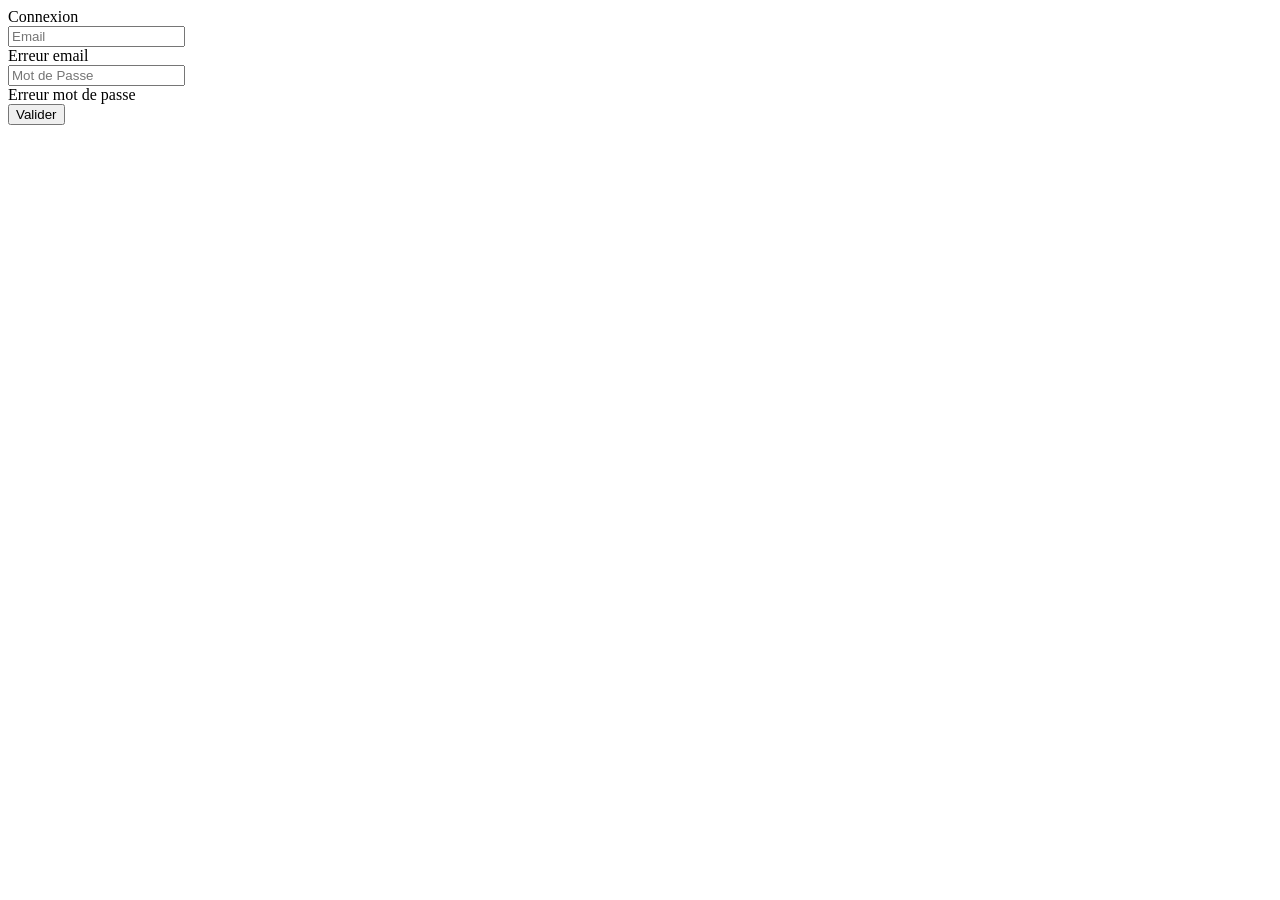
<file: codecase_web/src/main/resources/templates/connexion.html>
<!DOCTYPE html>
<html xmlns:th="http://www.thymeleaf.org" lang="fr">
<head th:insert="fragments :: htmlHead">
  <title>Se connecter</title>
</head>

<body>
<div th:insert="fragments :: headerContent"></div>

<main>
  <div id="main-container">
    <article>
      <div class ="article-header">
        <div class="info-container">
          <div class ="avatar-container">
            <div class ="pseudo">
              <span>Connexion</span>
            </div>
          </div>
        </div>
      </div>
      <div class="article-container">
        <form method="post" th:action="@{/connexion}" th:object="${user}">
          <div class="form-group">
            <input name="emailUser" type="text" th:field="*{userEmail}" placeholder="Email">
          </div>
          <div class="validation-error" th:if="${#fields.hasErrors('userEmail')}" th:errors="*{userEmail}">Erreur email</div>

          <div class="form-group">
            <input name="passwordUser" type="text" th:field="*{userMdp}" placeholder="Mot de Passe">
          </div>
          <div class="validation-error" th:if="${#fields.hasErrors('userMdp')}" th:errors="*{userMdp}">Erreur mot de passe</div>

          <button type="submit">Valider</button>
        </form>
      </div>
      <div class="article-footer">
      </div>
    </article>
  </div>
</main>

<div th:insert="fragments :: footer"></div>

</body>
</html>
</file>
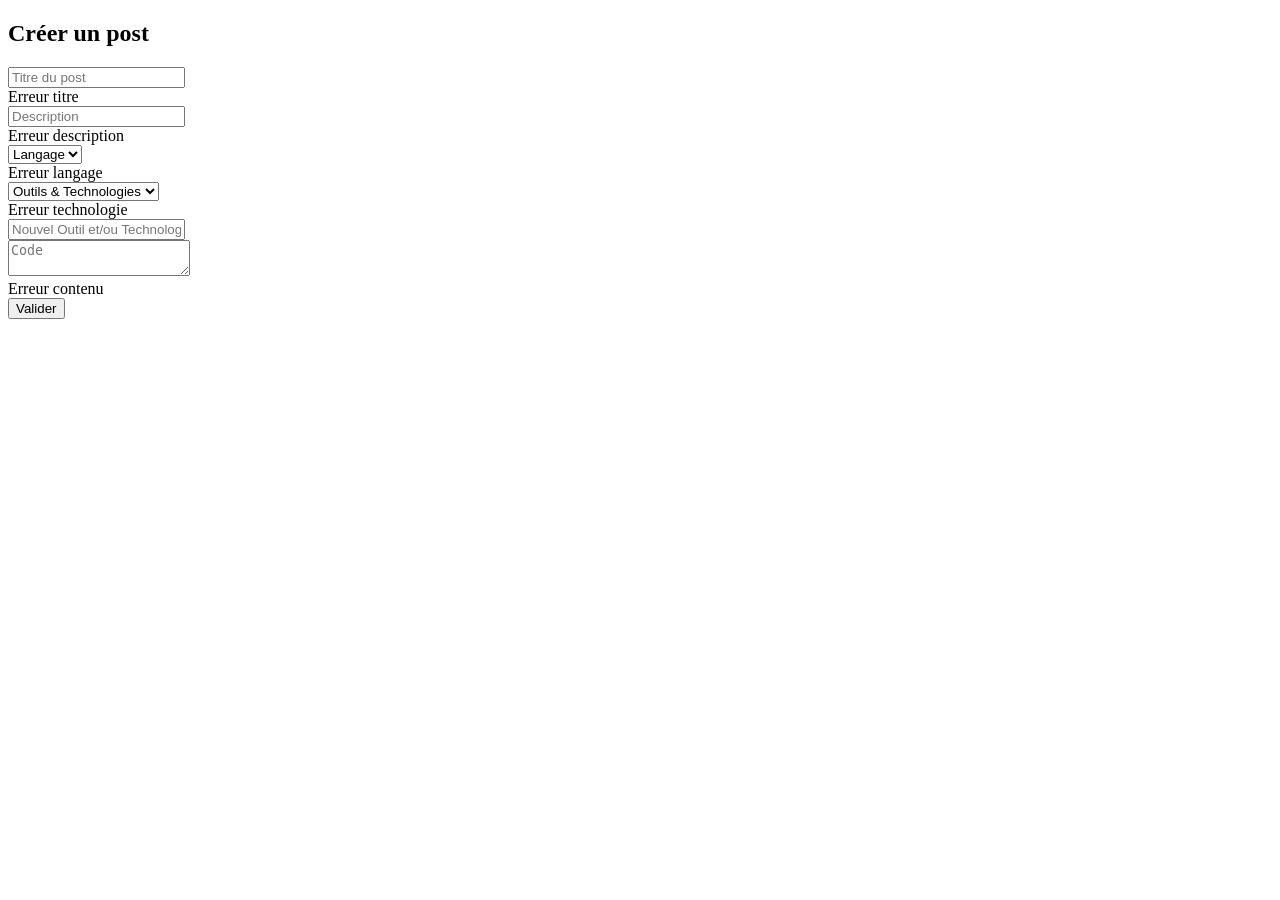
<file: codecase_web/src/main/resources/templates/creationPost.html>
<!DOCTYPE html>
<html xmlns:th="http://www.thymeleaf.org" lang="fr">
<head th:insert="fragments :: htmlHead">
  <title>Création d'un post</title>
</head>
<body>
<div th:insert="fragments :: headerContent"></div>
<main>
  <div id="main-container">
    <article>
      <h1>Créer un post</h1>
      <div class="article-container">
        <form method="post" th:action="@{/createPost}" th:object="${post}">

          <!-- Titre -->
          <div class="form-group">
            <input type="text" th:field="*{postTitre}" placeholder="Titre du post"/>
          </div>
          <!-- Positionnement du message d'erreur pour le titre du post -->
          <div class="validation-error" th:if="${#fields.hasErrors('postTitre')}" th:errors="*{postTitre}">Erreur titre</div>

          <!-- Description -->
          <div class="form-group">
            <input type="text" th:field="*{postDescription}" placeholder="Description"/>
          </div>
          <!-- Positionnement du message d'erreur pour la description du post -->
          <div class="validation-error" th:if="${#fields.hasErrors('postDescription')}" th:errors="*{postDescription}">Erreur description</div>

          <!-- Langage -->
          <div class="form-group">
            <select name="idLangage">
              <!-- value="" permet d'éviter d'envoyer la valeur par défaut dans la BDD -->
              <option value="">Langage</option>
              <option th:each="langage: ${langages}"
                      th:value="${langage.langageId}" th:text="${langage.langageIntitule}">
              </option>
            </select>
          </div>
          <!-- Positionnement du message d'erreur pour le langage du post -->
          <div class="validation-error" th:if="${#fields.hasErrors('langageId')}" th:errors="*{langageId}">Erreur langage</div>

          <!-- Outils & Technologies -->
          <div class="form-group">
            <select name="idTechnologie">
              <!-- value="" permet d'éviter d'envoyer la valeur par défaut dans la BDD -->
              <option value="">Outils & Technologies</option>
              <option th:each="technologie: ${technologies}"
                      th:value="${technologie.technologieId}" th:text="${technologie.technologieIntitule}">
              </option>
            </select>
          </div>
          <!-- Positionnement du message d'erreur pour la technologie du post -->
          <div class="validation-error" th:if="${#fields.hasErrors('technologieId')}" th:errors="*{technologieId}">Erreur technologie</div>

          <!-- Créer un nouvel Outil et/ou Technologie -->
          <div class="form-group">
            <input type="text" name="nouvelleTechnologie" placeholder="Nouvel Outil et/ou Technologie"/>
          </div>

          <!-- Contenu du post (le code posté) -->
          <div class="grand-form">
            <textarea th:field="*{postContenu}" placeholder="Code"></textarea>
          </div>
          <!-- Positionnement du message d'erreur pour le contenu du post -->
          <div class="validation-error" th:if="${#fields.hasErrors('postContenu')}" th:errors="*{postContenu}">Erreur contenu</div>

          <button type="submit">Valider</button>

        </form>
      </div>
    </article>
  </div>
</main>
<div th:insert="fragments :: footer"></div>

</body>
</html>
</file>
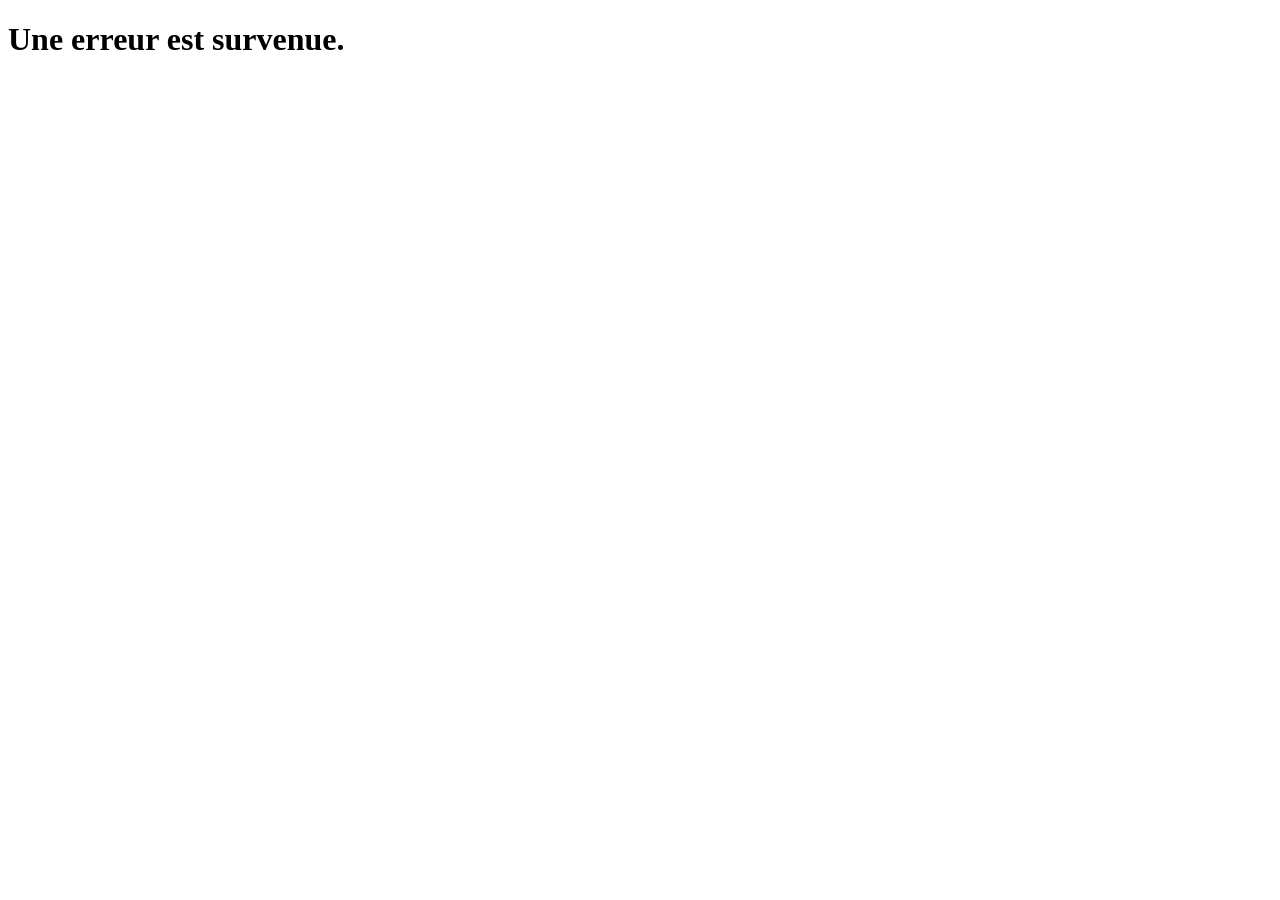
<file: codecase_web/src/main/resources/templates/erreur.html>
<!DOCTYPE html>
<html xmlns:th="http://www.thymeleaf.org" lang="fr">
<head th:insert="fragments :: htmlHead">
  <title>Erreur</title>
</head>

<body>
<main>
  <div>
    <h1 th:text="${message}">Une erreur est survenue.</h1>
  </div>

</main>
<div th:insert="fragments :: footer"></div>

</body>
</html>
</file>
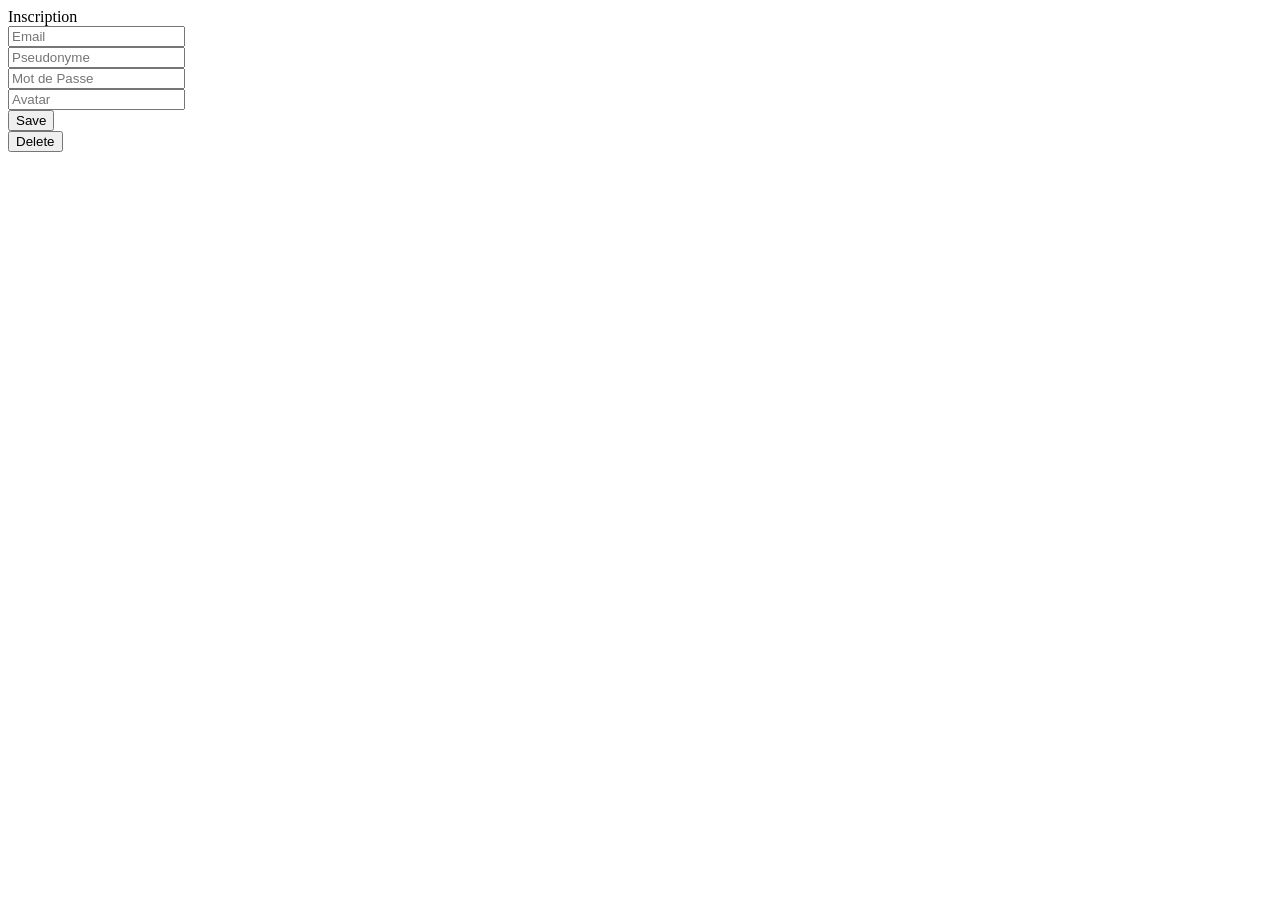
<file: codecase_web/src/main/resources/templates/espaceUser.html>
<!DOCTYPE html>
<html xmlns:th="http://www.thymeleaf.org" lang="fr">
<head th:insert="fragments :: htmlHead">
  <title>Espace personnel</title>
</head>
<!--! A CHANGER POUR L'ESPACE PERSONNEL -->
<body>
<div th:insert="fragments :: headerContent"></div>
<main>
  <div id="main-container">
    <article>
      <div class ="article-header">
        <div class="info-container">
          <div class ="avatar-container">
            <div class ="pseudo">
              <span>Inscription</span>
            </div>
          </div>
        </div>
      </div>
      <div class="article-container">
        <form id="formSave" method="post" th:object="${user}" th:action="@{/saveUser}">
          <div class="form-group">
            <input type="text" th:field="*{userEmail}" placeholder="Email">
          </div>
          <div class="form-group">
            <input type="text" name="pseudoUser" th:field="*{userPseudo}" placeholder="Pseudonyme">
          </div>
          <div class="form-group">
            <input type="text" th:field="*{userMdp}" placeholder="Mot de Passe">
          </div>
          <div class="form-group">
            <input type="text" th:field="*{userAvatar}" placeholder="Avatar">
          </div>

          <button type="submit" >Save</button>
        </form>
        <form id="formDelete" method="post" th:object="${user}" th:action="@{/deleteUser}">
          <input type="hidden" th:field="*{userEmail}" placeholder="Email">
          <button type="submit">Delete</button>
        </form>
      </div>
      <div class="article-footer">
      </div>
    </article>
  </div>
</main>
<div th:insert="fragments :: footer"></div>

</body>
</html>
</file>
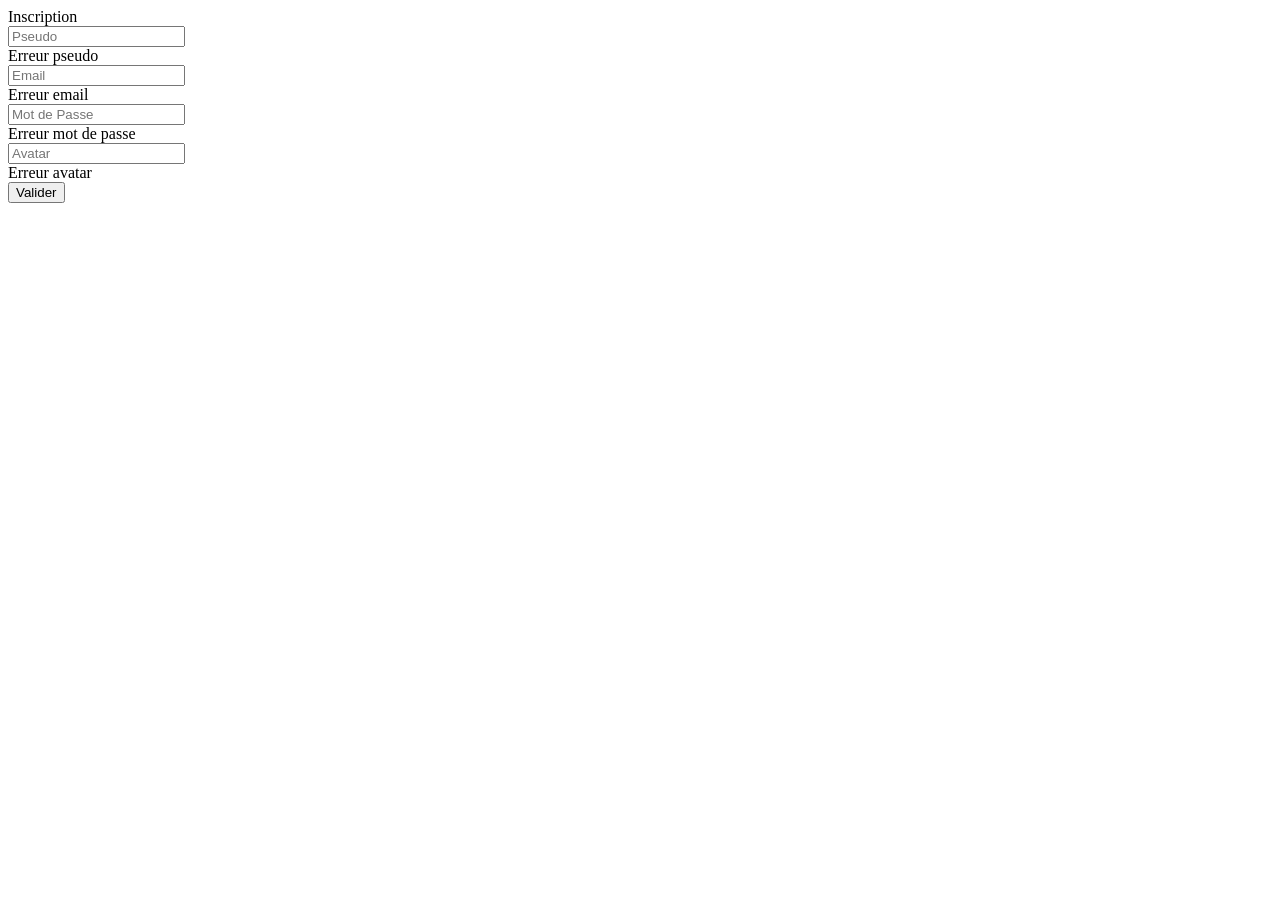
<file: codecase_web/src/main/resources/templates/inscription.html>
<!DOCTYPE html>
<html xmlns:th="http://www.thymeleaf.org" lang="fr">
<head th:insert="fragments :: htmlHead">
  <title>Inscription</title>
</head>

<body>
<div th:insert="fragments :: headerContent"></div>

<main>
  <div id="main-container">
    <article>
      <div class ="article-header">
        <div class="info-container">
          <div class ="avatar-container">
            <div class ="pseudo">
              <span>Inscription</span>
            </div>
          </div>
        </div>
      </div>
      <div class="article-container">
        <form method="post" th:action="@{/inscription}" th:object="${user}">
          <div class="form-group">
            <input name="pseudoUser" type="text" th:field="*{userPseudo}" placeholder="Pseudo">
          </div>
          <div class="validation-error" th:if="${#fields.hasErrors('userPseudo')}" th:errors="*{userPseudo}">Erreur pseudo</div>

          <div class="form-group">
            <input name="emailUser" type="text" th:field="*{userEmail}" placeholder="Email">
          </div>
          <div class="validation-error" th:if="${#fields.hasErrors('userEmail')}" th:errors="*{userEmail}">Erreur email</div>

          <div class="form-group">
            <input name="passwordUser" type="text" th:field="*{userMdp}" placeholder="Mot de Passe">
          </div>
          <div class="validation-error" th:if="${#fields.hasErrors('userMdp')}" th:errors="*{userMdp}">Erreur mot de passe</div>

          <div class="form-group">
            <input name="avatarUser" type="text" th:field="*{userAvatar}" placeholder="Avatar">
          </div>
          <div class="validation-error" th:if="${#fields.hasErrors('userAvatar')}" th:errors="*{userAvatar}">Erreur avatar</div>

          <button type="submit">Valider</button>

        </form>
      </div>
      <div class="article-footer">
      </div>
    </article>
  </div>
</main>

<div th:insert="fragments :: footer"></div>

</body>
</html>
</file>
